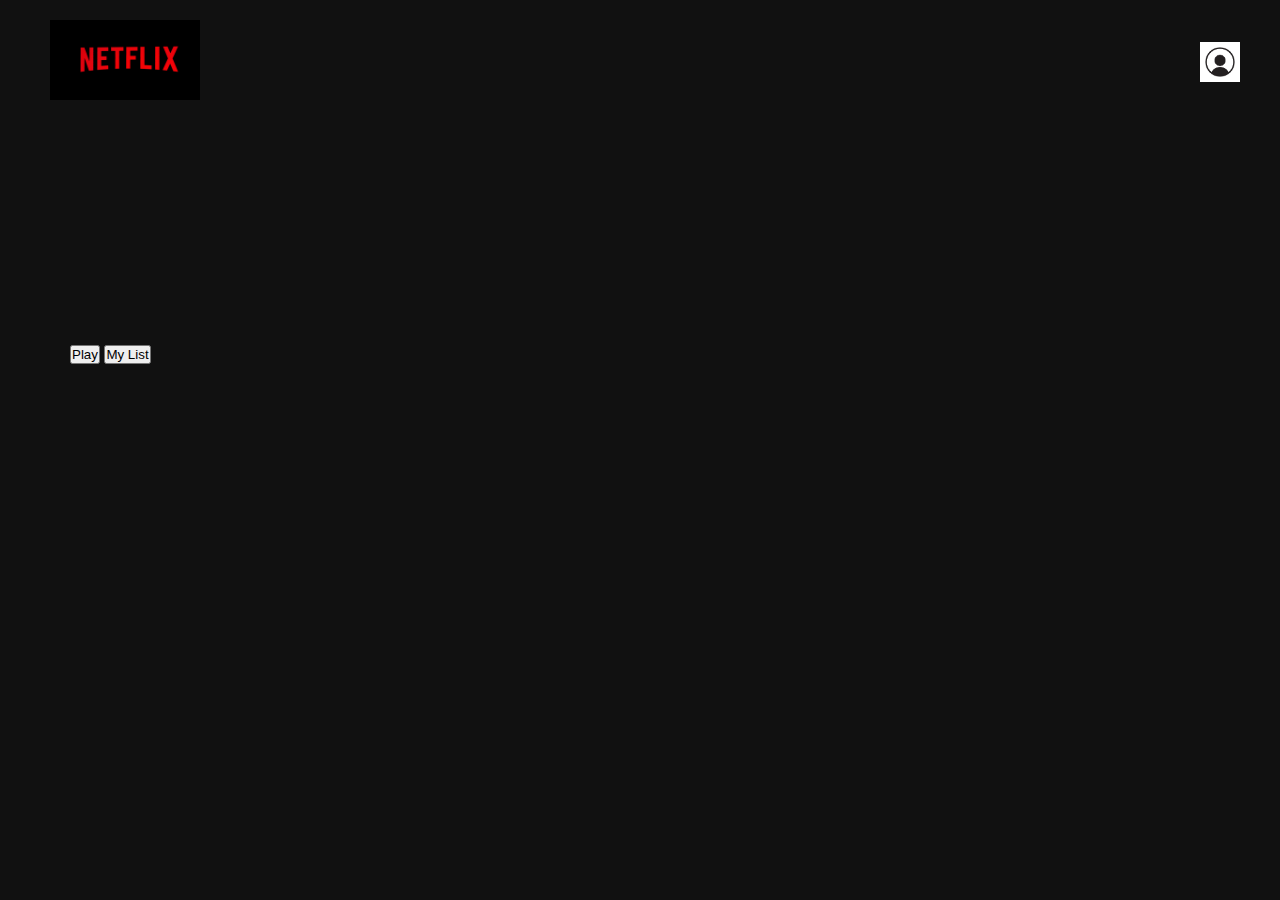
<file: index.html>
<!DOCTYPE html>
<html lang="en">
<head>
    <meta charset="UTF-8">
    <meta name="viewport" content="width=device-width, initial-scale=1.0">
    <title>Home | Netflix</title>
    <link rel="stylesheet" href="Netflix Website/home_page.css"/>
    <script src="Netflix Website/index.js"></script>
</head>
<body>
    <!-- navbar-->
    <div class="nav">
        <div class="nav__left">
            <a href="index.html">
                <img  class="nav_logo" src="Netflix Website/Netflix.jpg" alt="">
            </a>
        </div>
        <div class="nav__right">
            <img src="Netflix Website/avatar_a.jpg" class="nav_avatar" alt="">
        </div>
    </div>


    <!--banner-->
    <header id="banner">
        <div id="banner__contents">
            <h1 id="banner__title"></h1>
            <div id="banner__buttons">
                <button id="banner__buttons">Play</button>
                <button id="banner__buttons">My List</button>
             </div>
             <p id="banner__description"></p>
        </div>
        <div id="banner__fadeBottom"></div>
    </header>

    <!--row-->
    <div id="headrow"> 
        <div class="row">
            <h2 class="row__title"></h2>
            <div class="row__posters"> </div>
        </div>
     </div>
    
     <script>
        window.addEventListener("scroll",function(){
            var nav = document.querySelector(".nav");
            nav.classList.toggle("active",window.scrollY > 0);
            
        })
     </script>
</body>
</html>
</file>
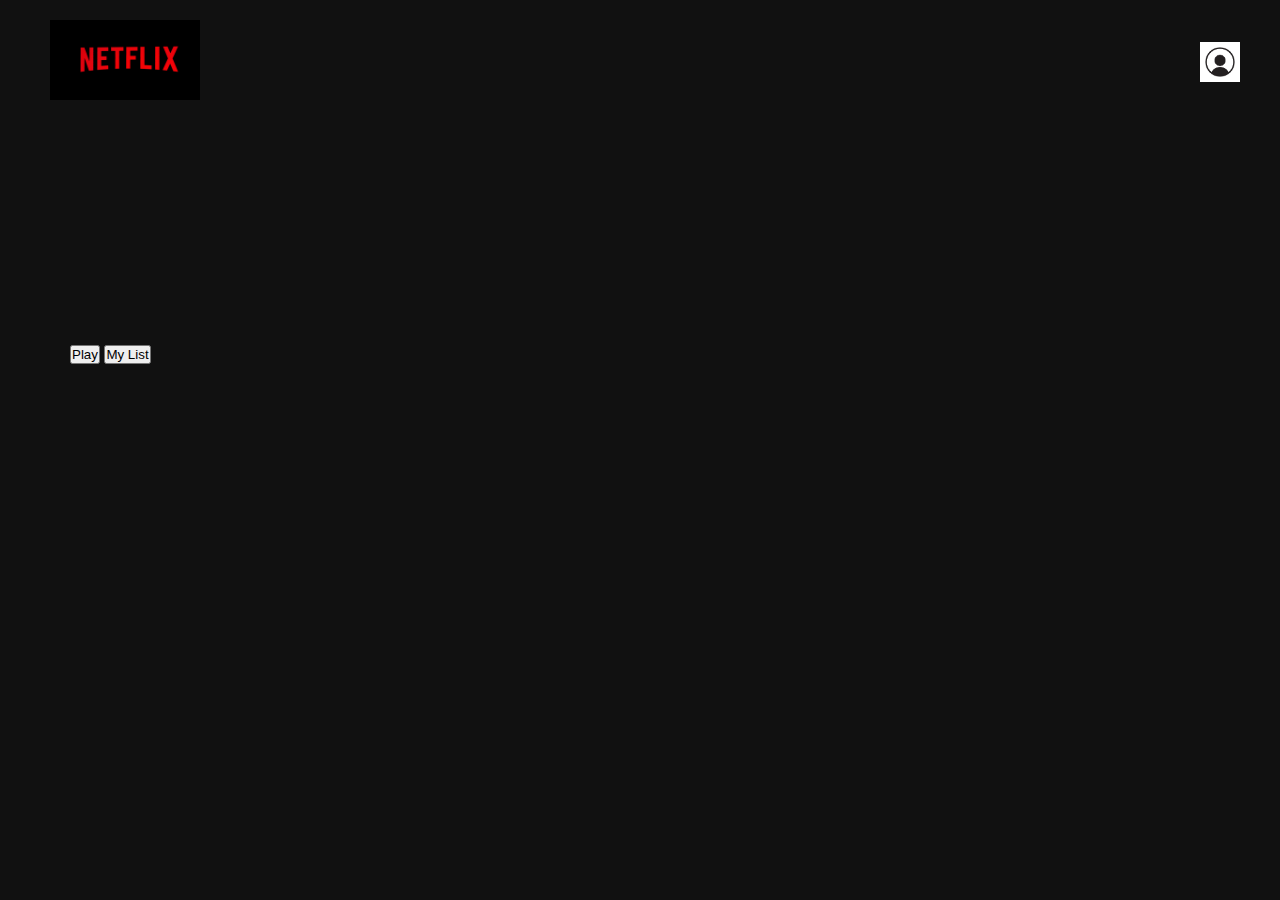
<file: Netflix Website/index.html>
<!DOCTYPE html>
<html lang="en">
<head>
    <meta charset="UTF-8">
    <meta name="viewport" content="width=device-width, initial-scale=1.0">
    <title>Home | Netflix</title>
    <link rel="stylesheet" href="home_page.css"/>
    <script src="index.js"></script>
</head>
<body>
    <!-- navbar-->
    <div class="nav">
        <div class="nav__left">
            <a href="index.html">
                <img  class="nav_logo" src="./Netflix.jpg" alt="">
            </a>
        </div>
        <div class="nav__right">
            <img src="./avatar_a.jpg" class="nav_avatar" alt="">
        </div>
    </div>


    <!--banner-->
    <header id="banner">
        <div id="banner__contents">
            <h1 id="banner__title"></h1>
            <div id="banner__buttons">
                <button id="banner__buttons">Play</button>
                <button id="banner__buttons">My List</button>
             </div>
             <p id="banner__description"></p>
        </div>
        <div id="banner__fadeBottom"></div>
    </header>

    <!--row-->
    <div id="headrow"> 
        <div class="row">
            <h2 class="row__title"></h2>
            <div class="row__posters"> </div>
        </div>
     </div>
    
     <script>
        window.addEventListener("scroll",function(){
            var nav = document.querySelector(".nav");
            nav.classList.toggle("active",window.scrollY > 0);
            
        })
     </script>
</body>
</html>
</file>
<file: Netflix Website/home_page.css>
*{
    margin: 0;
    padding: 0;
}
body{
    font-family: 'Netflix Sans',sans-serif;
    background-color: #111;

}
::-webkit-scrollbar{
    width: 7px;
    background-color: #111;
}
::-webkit-scrollbar-thumb{
    background-color: white;
    border-radius: 10px;
}.nav{
    position: fixed;
    top: 0;
    padding: 20px 40px;
    width: 100%;
    display: flex;
    align-items: center;
    justify-content: space-between;
    z-index: 1;
    transition-timing-function: ease-in;
    transition: all ,5c;
}
.nav.active{
    background-color: #111;
    height: 40px;

}
.nav__left{
    margin-left: 10px;
}
.nav_logo{
    width: 150px;
    height: 80px;
    
}
.nav__right{
    position: fixed;
    right: 30px;
    display: flex;
    margin-right: 10px;
}
.nav_avatar{
    width: 40px;
}

#banner{
    color: white;
    object-fit: contain;
    height: 644px;
    background-position: center center;
    background-size: cover;
}
#banner__contents{
    margin-left: 70px;
    padding-top: 340px;
    height: 190px;
}
#banner__title{
    font-size: 3rem;
    font-weight: 800;
    padding-bottom: 0.3rem;

}
#banner__description{
    width: 45rem;
    line-height: 1.5;
    padding-top: 1rem;
    font-size: .9rem;
    max-width: 360px;
    height: 80px;
}
#banner__button{
    cursor: pointer;
    color: rgb(50, 49, 49);
    outline: none;
    border: none;
    font-weight: 700;
    border-radius: .2vm;
    padding-left: 2rem;
    margin-top: 1rem;
    margin-bottom: 1rem;
    padding-right: 2rem;
    margin-right: 1rem;
    padding-top: .5rem;
    background-color: rgba(51,51, 51, 5);
    padding-bottom: .5rem;
}
#banner__button:hover{
    color: black;
    background-color: #e6e6e6;
    transition: all .3s;
}
#banner__fadeBottom{
    height: 7.4rem;
    background: linear-gradient(180deg, transition,(37,37,33337,61),#111);
}
.row{
    margin-left: 20px;
    color: white;
}
.row__poster{
    object-fit: contain;
    width: 200px;
    max-height: 120px;
    margin-right: 10px;
    transition: tranform 500ms;
}
.row__posters::-webkit-scrollbar{
    display: none;
}

.row__posters{
    display: flex;
    overflow-y: hidden;
    overflow-x: scroll;
    padding: 20px;
    
}


.row__poster:hover{
    transform: scale(1,08);
}
.row__posterLarge,
.row__posterLarge1,
.row__posterLarge2{
    object-fit: contain;
    width: 100%;
    max-height: 250px;
   margin-right: 10px;
   transition: transform 500ms;
}
.row__posterLarge:hover,
.row__posterLarge1:hover,
.row__posterLarge2:hover{
    transform: scale(1.09);
    opacity: 1;
}
</file>
